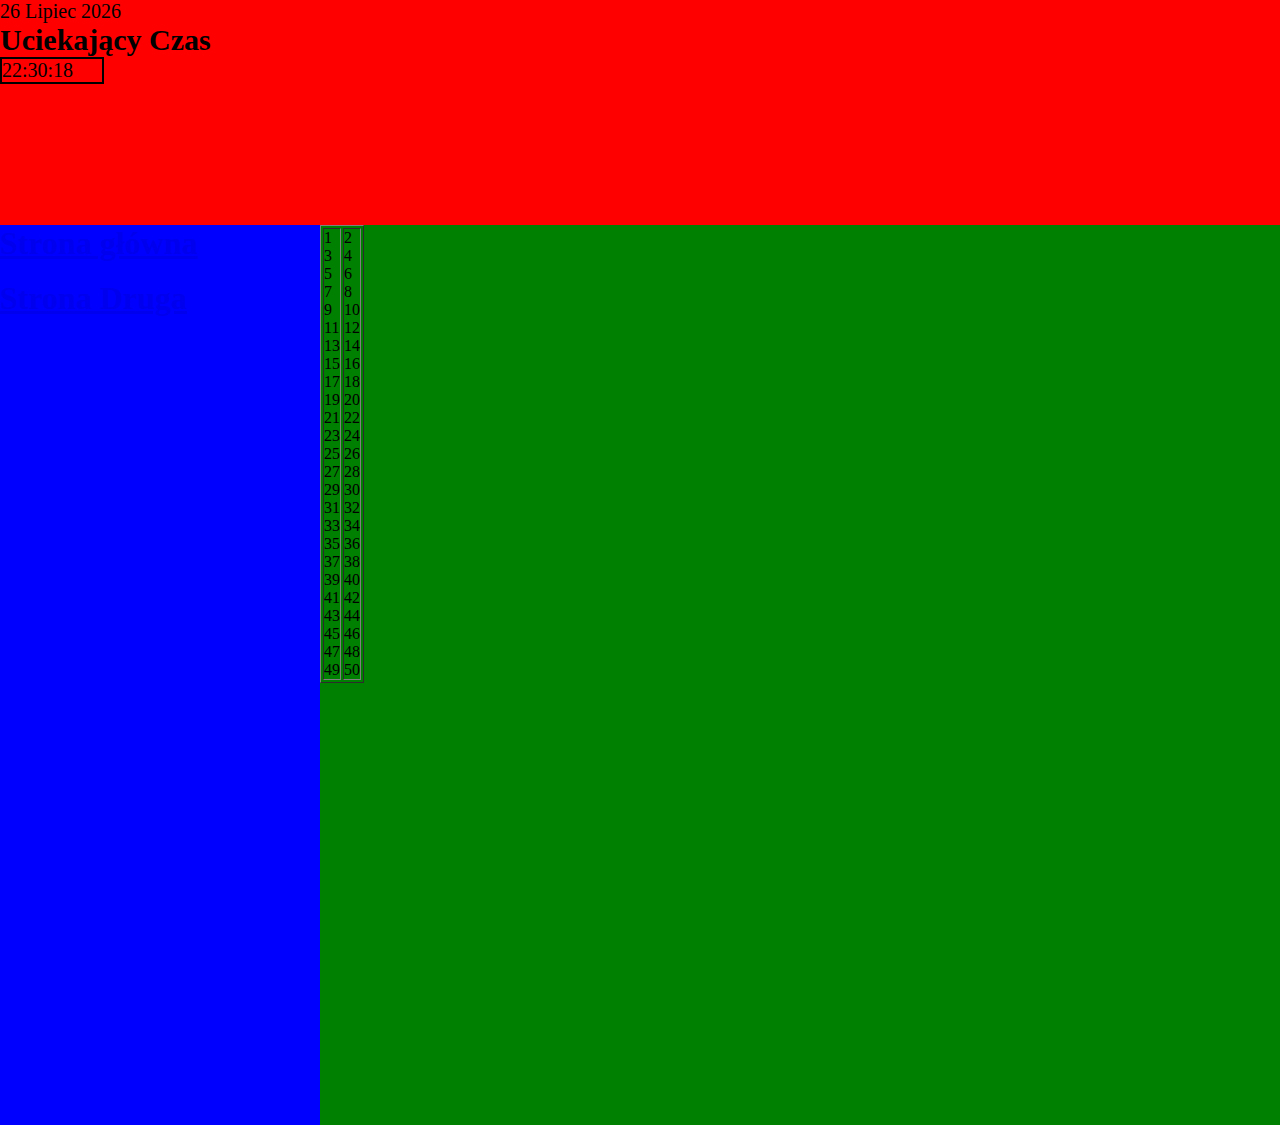
<file: strona1/index.html>
<!doctype html>
<html>
	<head>
		<link rel='stylesheet' href=styl.css>
		<meta charset='utf-8'>
		<title>Rozklad strony JAZDA z stronami!!</title>
	</head>
	<body>
		<div id='gora'> 
			<script> 
				const months = ["Styczeń","Luty","Marzec","Kwiecień","Maj","Czerwiec","Lipiec","Sierpień","Wrzesień","Październik","Listopad","Grudzień"];
				const data = new Date();
				var dzien=data.getDate();
				var miesiac=months[data.getMonth()];
				var rok=data.getFullYear();
				document.write(dzien+' ');
				document.write(miesiac+' ');
				document.write(rok);
			</script>
			<br>
			<h2>Uciekający Czas</h2>
			<div id = "zegar" style="width:100px; border: solid 2px black;">
				<script>
					let timerID= null;
					let timerRunning = false;
					function stopclock(){
						if(timerRunning)
							clearTimeout(timerID)
							timerRunning = false;
					}
					function startclock(){
						stopclock();
						showtime();
					}
					function showtime(){
						let data_n= new Date();
						let godz = data_n.getHours();
						let min = data_n.getMinutes();
						let sek = data_n.getSeconds();
						let czas= " "+(godz);
						czas += ((min<10)?":0":":") + min;
						czas += ((sek<10)?":0":":") + sek;
						document.getElementById("zegar").innerHTML = czas;
						timerID = setTimeout("showtime()",1000);
						timerRunning = true;
					}
				</script>
				<script>startclock();</script>
			</div>
		
		</div>
		<div id='calosc'>
		<div id='lewo'> 
			<h1><a href='index.html'>Strona główna</a></h1>
			<br>
			<h1><a href='strona2.html'>Strona Druga</a></h1>
	
		</div>
		<div id='prawo'>
			<table border=1px>
				<tr>
					<td> 
						<script>
						var c =0;
						while(c++<50){
							var d=c%2;
							if(d!=0){
									document.write(c+"<br>");
						
										}
									}
						</script>															
					</td>																							
					<td>
						<script>
						var c =0;
						while(c++<50){
							var d=c%2;
							if(d==0){
									document.write(c+"<br>");
						
										}
									}
						</script>
					</td>
				</tr>
			</table>	
		</div>
	
		</div>
	</body>
</html>
</file>
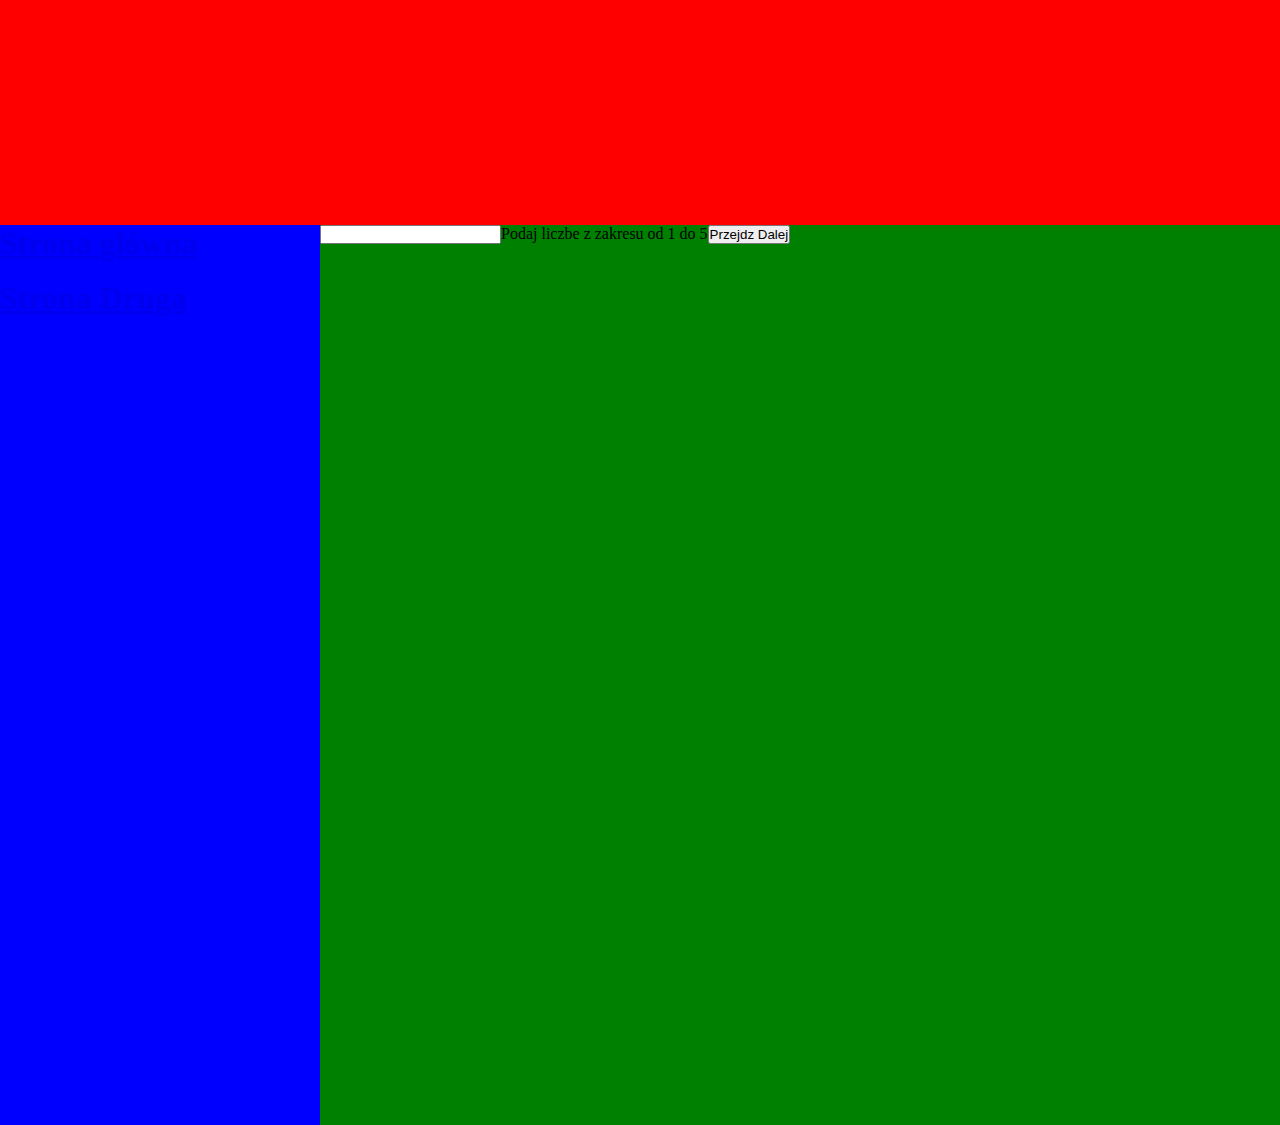
<file: strona1/strona2.html>
<!doctype html>
<html>
	<head>
		<link rel='stylesheet' href=styl.css>
		<meta charset='utf-8'>
		<title>jakas strona</title>
	</head>
	<body>
		<div id='gora'></div>
		<div id='calosc'>
		<div id='lewo'> 
			<h1><a href='index.html'>Strona główna</a></h1>
			<br>
			<h1><a href='strona2.html'>Strona Druga</a></h1>
	
		</div>
		<div id='prawo'>
		
			<input name="LosowaLiczba">Podaj liczbe z zakresu od 1 do 5
			<br>
			<button type = "sumbit">Przejdz Dalej</button>
			<script>
			
			
			</script>
	
		</div>
		</div>
	</body>
</html>
</file>
